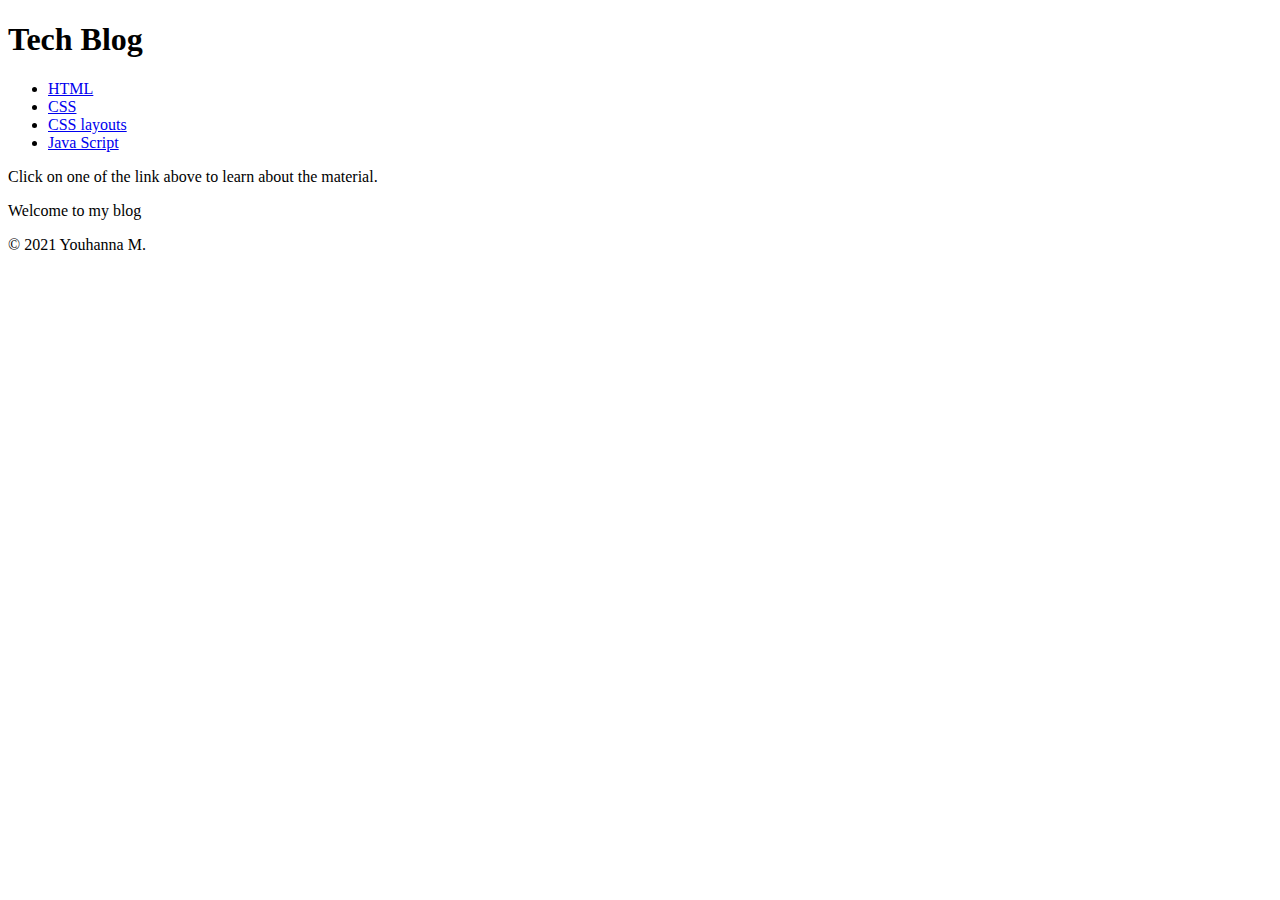
<file: index.html>
<!DOCTYPE html>
<html>
  <head>
    <title>Tech Blog</title>
  </head>
  <body>
    <header>
      <h1>Tech Blog</h1>
      <nav>
        <ul>
          <li><a href="html.html">HTML</a></li>
          <li><a href="css.html">CSS</a></li>
          <li><a href="csslayout.html">CSS layouts</a></li>
          <li><a href="javascript.html">Java Script</a></li>
        </ul>
      </nav>
    </header>
    <article>
      <p>Click on one of the link above to learn about the material.</p>
      <p>Welcome to my blog</p>
    </article>
    <footer>
      <p>&copy; 2021 Youhanna M.</p>
    </footer>
      <head>
<style>
a:hover {
  background-color: yellow;
}
</style>
</head>
<body>

</body>
  </body>
</html>
</file>
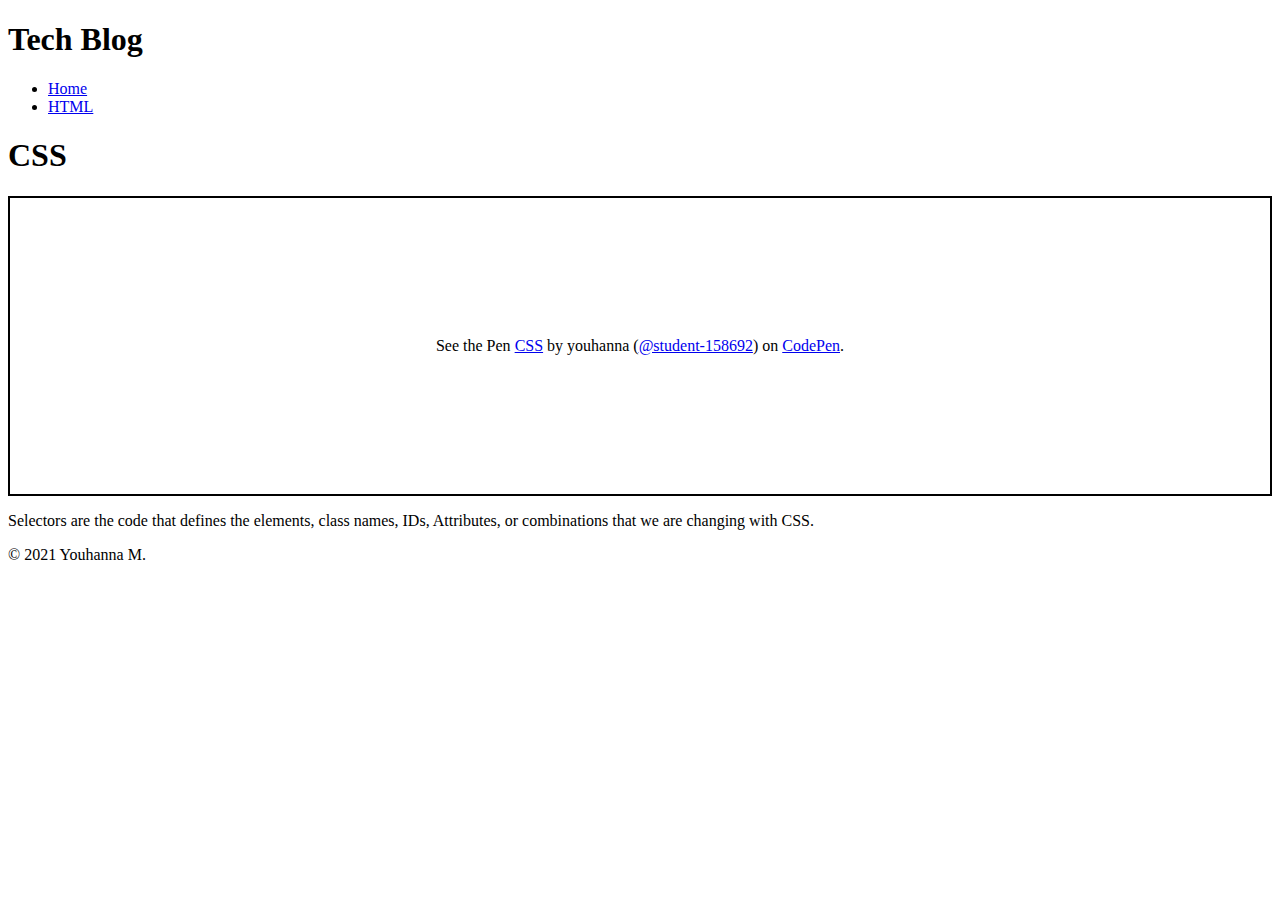
<file: CSS.html>
<!DOCTYPE html>
<html>
  <head>
    <title>HTML</title>
  </head>
  <body>
    <header>
      <h1>Tech Blog</h1>
      <nav>
        <ul>
          <li><a href="index.html">Home</a></li>
          <li><a href="html.html">HTML</a></li>
       </ul>
      </nav>
    </header>
    <article>
      
      <h1>CSS</h1>
<p class="codepen" data-height="300" data-default-tab="html,result" data-slug-hash="zYdZPoJ" data-user="student-158692" style="height: 300px; box-sizing: border-box; display: flex; align-items: center; justify-content: center; border: 2px solid; margin: 1em 0; padding: 1em;">
  <span>See the Pen <a href="https://codepen.io/student-158692/pen/zYdZPoJ">
  CSS</a> by youhanna (<a href="https://codepen.io/student-158692">@student-158692</a>)
  on <a href="https://codepen.io">CodePen</a>.</span>
</p>
<script async src="https://cpwebassets.codepen.io/assets/embed/ei.js"></script>
    <p>Selectors are the code that defines the elements, class names, IDs, Attributes, or combinations that we are changing with CSS.</p>
 </article>
    <footer>
      <p>&copy; 2021 Youhanna M.</p>
    </footer>
  </body>
</html>
</file>
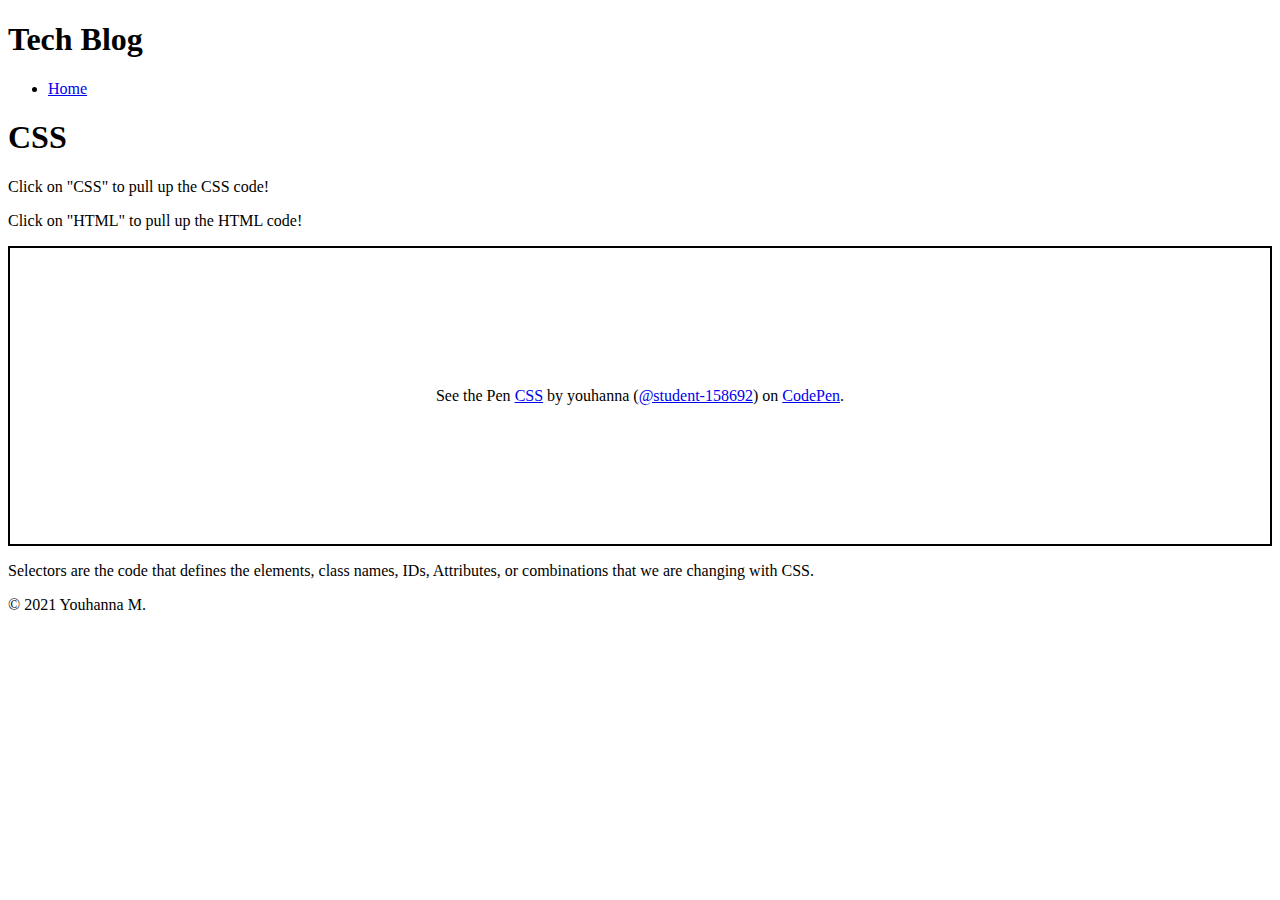
<file: css.html>
<!DOCTYPE html>
<html>
  <head>
    <title>css</title>
  </head>
  <body>
    <header>
      <h1>Tech Blog</h1>
      <nav>
        <ul>
          <li><a href="index.html">Home</a></li>
       </ul>
      </nav>
    </header>
    <article>
      
      <h1>CSS</h1>
      <p>Click on "CSS" to pull up the CSS code!</p>
        <p>Click on "HTML" to pull up the HTML code!</p>
<p class="codepen" data-height="300" data-default-tab="html,result" data-slug-hash="zYdZPoJ" data-user="student-158692" style="height: 300px; box-sizing: border-box; display: flex; align-items: center; justify-content: center; border: 2px solid; margin: 1em 0; padding: 1em;">
  <span>See the Pen <a href="https://codepen.io/student-158692/pen/zYdZPoJ">
  CSS</a> by youhanna (<a href="https://codepen.io/student-158692">@student-158692</a>)
  on <a href="https://codepen.io">CodePen</a>.</span>
</p>
<script async src="https://cpwebassets.codepen.io/assets/embed/ei.js"></script>
    <p>Selectors are the code that defines the elements, class names, IDs, Attributes, or combinations that we are changing with CSS.</p>
 </article>
    <footer>
      <p>&copy; 2021 Youhanna M.</p>
    </footer>
    <head>
<style>
a:hover {
  background-color: yellow;
}
</style>
</head>
<body>

</body>
  </body>
</html>
</file>
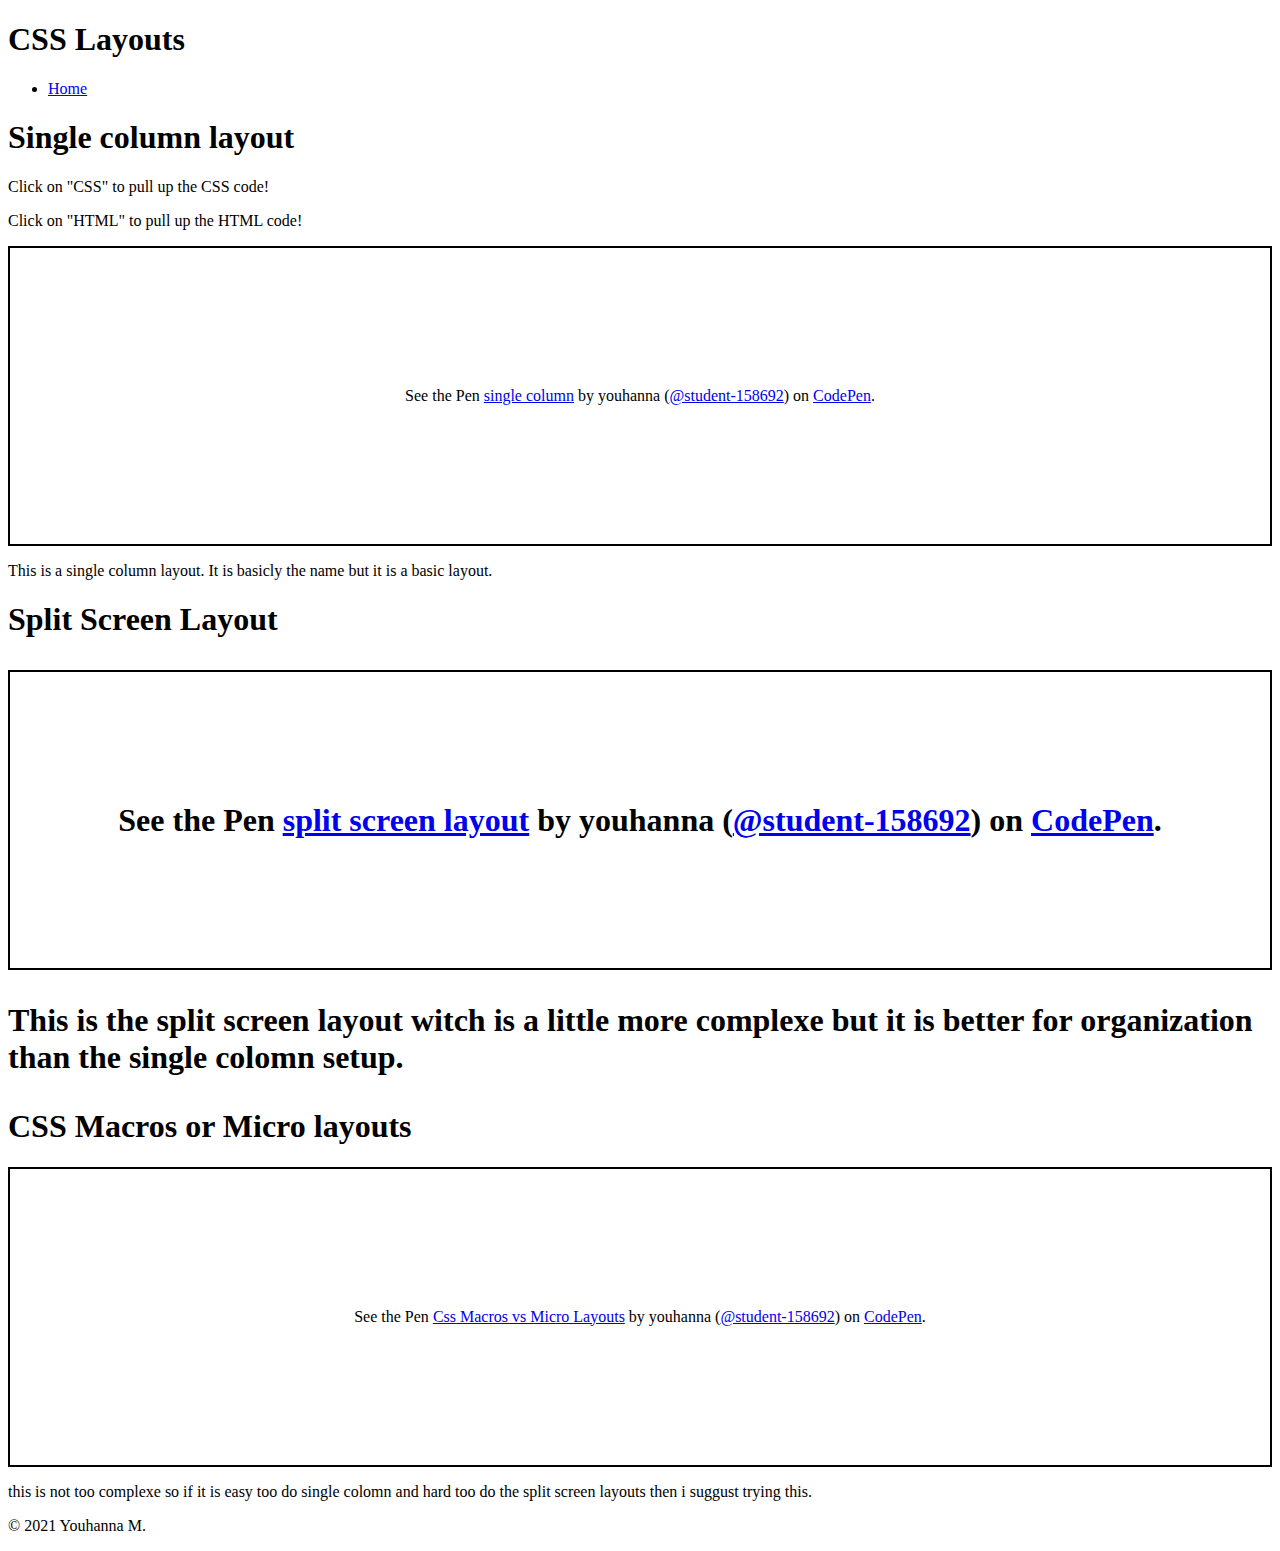
<file: csslayout.html>
<!DOCTYPE html>
<html>
  <head>
    <title>Single column Layout</title>
  </head>
  <body>
    <header>
      <h1>CSS Layouts</h1>
      <nav>
        <ul>
          <li><a href="index.html">Home</a></li>
        </ul>
        <h1> Single column layout</h1>
    <p>Click on "CSS" to pull up the CSS code!</p>
        <p>Click on "HTML" to pull up the HTML code!</p>
<p class="codepen" data-height="300" data-default-tab="html,result" data-slug-hash="VwzxXOa" data-user="student-158692" style="height: 300px; box-sizing: border-box; display: flex; align-items: center; justify-content: center; border: 2px solid; margin: 1em 0; padding: 1em;">
  <span>See the Pen <a href="https://codepen.io/student-158692/pen/VwzxXOa">
  single column</a> by youhanna (<a href="https://codepen.io/student-158692">@student-158692</a>)
  on <a href="https://codepen.io">CodePen</a>.</span>
</p>
<script async src="https://cpwebassets.codepen.io/assets/embed/ei.js"></script>
        <p>This is a single column layout. It is basicly the name but it is a basic layout.<p>
    <footer>
       </nav>
        <h1>Split Screen Layout<h1>
          <p class="codepen" data-height="300" data-default-tab="html,result" data-slug-hash="gOxKGMd" data-user="student-158692" style="height: 300px; box-sizing: border-box; display: flex; align-items: center; justify-content: center; border: 2px solid; margin: 1em 0; padding: 1em;">
  <span>See the Pen <a href="https://codepen.io/student-158692/pen/gOxKGMd">
  split screen layout</a> by youhanna (<a href="https://codepen.io/student-158692">@student-158692</a>)
  on <a href="https://codepen.io">CodePen</a>.</span>
</p>
<script async src="https://cpwebassets.codepen.io/assets/embed/ei.js"></script>
          <p>This is the split screen layout witch is a little more complexe but it is better for organization than the single colomn setup.</p>
          <h1> CSS Macros or Micro layouts</h1>
          <p class="codepen" data-height="300" data-default-tab="result" data-slug-hash="LYjBNvd" data-user="student-158692" style="height: 300px; box-sizing: border-box; display: flex; align-items: center; justify-content: center; border: 2px solid; margin: 1em 0; padding: 1em;">
  <span>See the Pen <a href="https://codepen.io/student-158692/pen/LYjBNvd">
  Css Macros vs Micro Layouts</a> by youhanna (<a href="https://codepen.io/student-158692">@student-158692</a>)
  on <a href="https://codepen.io">CodePen</a>.</span>
</p>
<script async src="https://cpwebassets.codepen.io/assets/embed/ei.js"></script>
          <p>this is not too complexe so if it is easy too do single colomn and hard too do the split screen layouts then i suggust trying this.</p>
    </header>
      <p>&copy; 2021 Youhanna M.</p>
    </footer>
  </body>
</html>
</file>
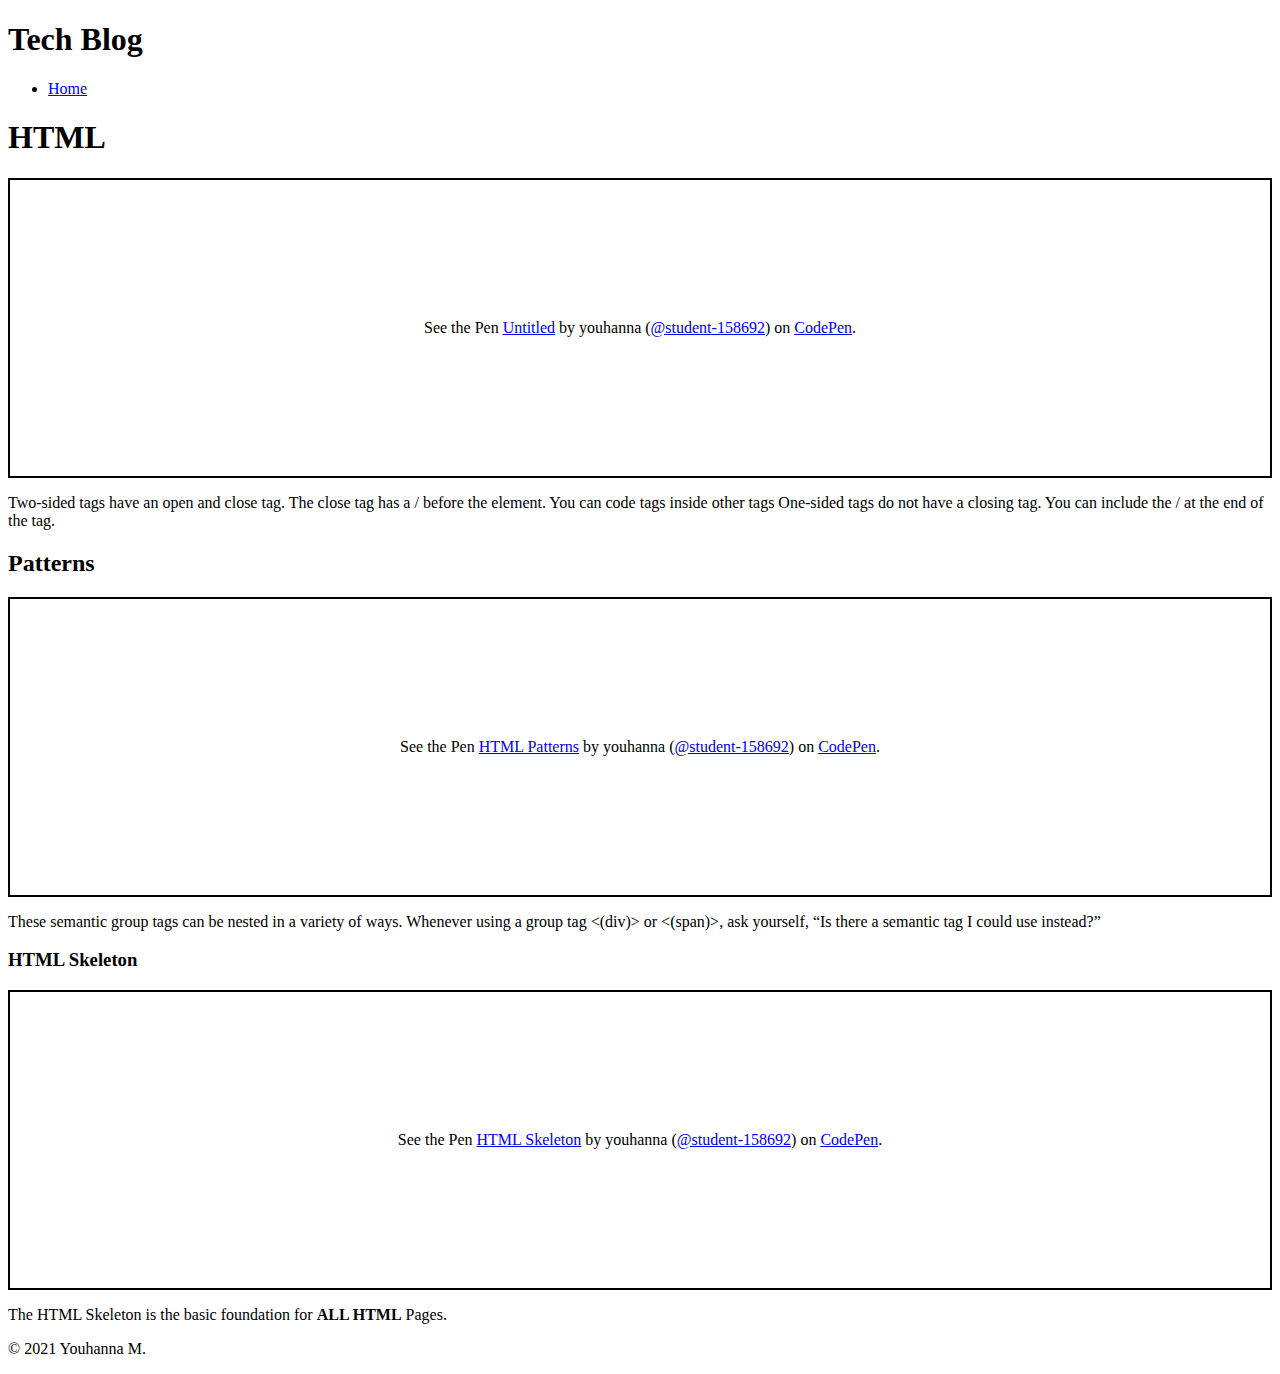
<file: html.html>
<!DOCTYPE html>
<html>
  <head>
    <title>HTML</title>
  </head>
  <body>
    <header>
      <h1>Tech Blog</h1>
      <nav>
        <ul>
          <li><a href="index.html">Home</a></li>
        </ul>
      </nav>
    </header>
    <article>
      
      <h1>HTML</h1>
      <p class="codepen" data-height="300" data-default-tab="html,result" data-slug-hash="oNeZGYq" data-user="student-158692" style="height: 300px; box-sizing: border-box; display: flex; align-items: center; justify-content: center; border: 2px solid; margin: 1em 0; padding: 1em;">
  <span>See the Pen <a href="https://codepen.io/student-158692/pen/oNeZGYq">
  Untitled</a> by youhanna (<a href="https://codepen.io/student-158692">@student-158692</a>)
  on <a href="https://codepen.io">CodePen</a>.</span>
</p>
<script async src="https://cpwebassets.codepen.io/assets/embed/ei.js"></script>
      <p>Two-sided tags have an open and close tag. The close tag has a / before the element. You can code tags inside other tags One-sided tags do not have a closing tag. You can include the  / at the end of the tag.</p>
      <h2>Patterns</h2>
<p class="codepen" data-height="300" data-default-tab="html,result" data-slug-hash="eYEvGGv" data-user="student-158692" style="height: 300px; box-sizing: border-box; display: flex; align-items: center; justify-content: center; border: 2px solid; margin: 1em 0; padding: 1em;">
  <span>See the Pen <a href="https://codepen.io/student-158692/pen/eYEvGGv">
  HTML Patterns</a> by youhanna (<a href="https://codepen.io/student-158692">@student-158692</a>)
  on <a href="https://codepen.io">CodePen</a>.</span>
</p>
<script async src="https://cpwebassets.codepen.io/assets/embed/ei.js"></script>
      <p>These semantic group tags can be nested in a variety of ways. Whenever using a group tag <(div)> or <(span)>, ask yourself, “Is there a semantic tag I could use instead?”</p>
      <h3>HTML Skeleton</h3>
      <!-- Codepen snippet -->
      <p class="codepen" data-height="300" data-default-tab="html,result" data-slug-hash="QWMpMaY" data-user="student-158692" style="height: 300px; box-sizing: border-box; display: flex; align-items: center; justify-content: center; border: 2px solid; margin: 1em 0; padding: 1em;">
  <span>See the Pen <a href="https://codepen.io/student-158692/pen/QWMpMaY">
  HTML Skeleton</a> by youhanna (<a href="https://codepen.io/student-158692">@student-158692</a>)
  on <a href="https://codepen.io">CodePen</a>.</span>
</p>
<script async src="https://cpwebassets.codepen.io/assets/embed/ei.js"></script>
      
      <p>The HTML Skeleton is the basic foundation for <strong>ALL HTML</strong> Pages.</p>
      
      
      
    </article>
    <footer>
      <p>&copy; 2021 Youhanna M.</p>
    </footer>
      <head>
<style>
a:hover {
  background-color: yellow;
}
</style>
</head>
<body>

</body>
  </body>
</html>
</file>
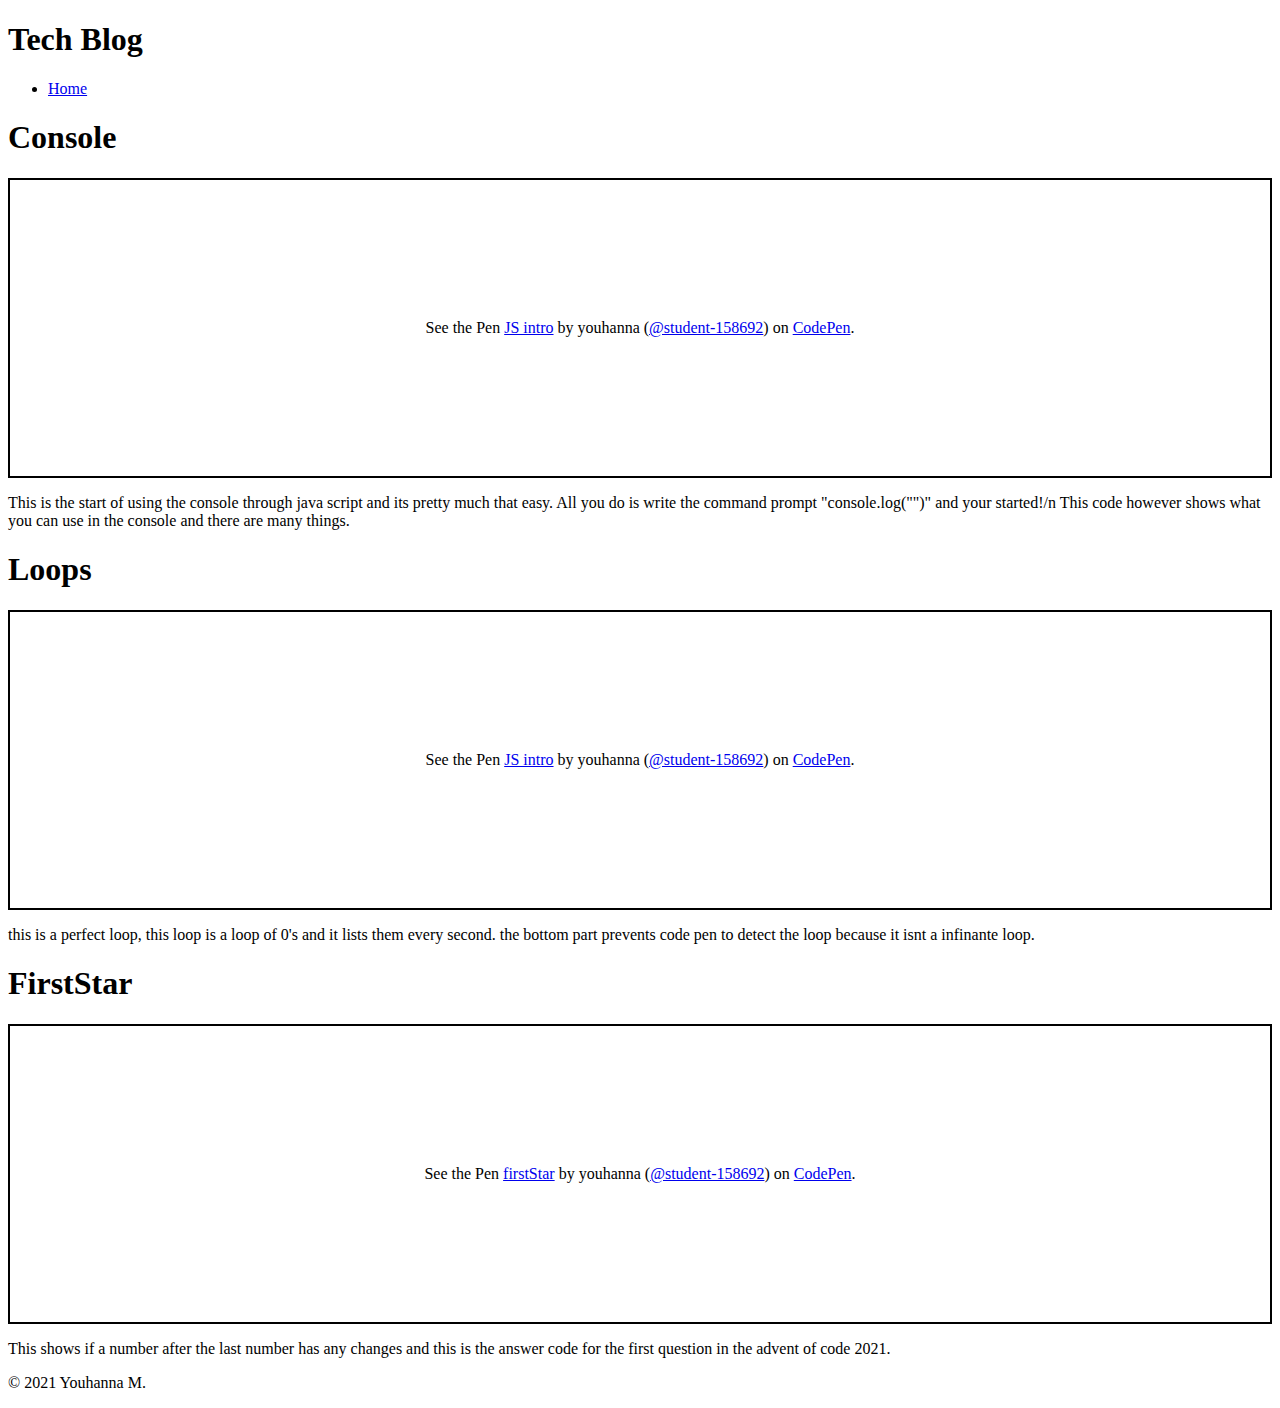
<file: javascript.html>
<!DOCTYPE html>
<html>
  <head>
    <title>HTML</title>
  </head>
  <body>
    <header>
      <h1>Tech Blog</h1>
      <nav>
        <ul>
          <li><a href="index.html">Home</a></li>
        </ul>
      </nav>
    </header>
    <article>
      <h1> Console </h1>
      <p class="codepen" data-height="300" data-default-tab="result" data-slug-hash="RwZmPjq" data-user="student-158692" style="height: 300px; box-sizing: border-box; display: flex; align-items: center; justify-content: center; border: 2px solid; margin: 1em 0; padding: 1em;">
  <span>See the Pen <a href="https://codepen.io/student-158692/pen/RwZmPjq">
  JS intro</a> by youhanna (<a href="https://codepen.io/student-158692">@student-158692</a>)
  on <a href="https://codepen.io">CodePen</a>.</span>
</p>
<script async src="https://cpwebassets.codepen.io/assets/embed/ei.js"></script>
      <p>This is the start of using the console through java script and its pretty much that easy. All you do is write the command prompt "console.log("")" and your started!/n This code however shows what you can use in the console and there are many things.</p>
      <h1> Loops</h1>
      <p class="codepen" data-height="300" data-default-tab="result" data-slug-hash="RwZmPjq" data-user="student-158692" style="height: 300px; box-sizing: border-box; display: flex; align-items: center; justify-content: center; border: 2px solid; margin: 1em 0; padding: 1em;">
  <span>See the Pen <a href="https://codepen.io/student-158692/pen/RwZmPjq">
  JS intro</a> by youhanna (<a href="https://codepen.io/student-158692">@student-158692</a>)
  on <a href="https://codepen.io">CodePen</a>.</span>
</p>
<script async src="https://cpwebassets.codepen.io/assets/embed/ei.js"></script>
      <p>this is a perfect loop, this loop is a loop of 0's and it lists them every second. the bottom part prevents code pen to detect the loop because it isnt a infinante loop.</p>
      <h1>FirstStar</h1>
      <p class="codepen" data-height="300" data-default-tab="js,result" data-slug-hash="jOGqLqK" data-user="student-158692" style="height: 300px; box-sizing: border-box; display: flex; align-items: center; justify-content: center; border: 2px solid; margin: 1em 0; padding: 1em;">
  <span>See the Pen <a href="https://codepen.io/student-158692/pen/jOGqLqK">
  firstStar</a> by youhanna (<a href="https://codepen.io/student-158692">@student-158692</a>)
  on <a href="https://codepen.io">CodePen</a>.</span>
</p>
<script async src="https://cpwebassets.codepen.io/assets/embed/ei.js"></script>
      This shows if a number after the last number has any changes and this is the answer code for the first question in the advent of code 2021.
    </article>
    <footer>
      <p>&copy; 2021 Youhanna M.</p>
    </footer>
      <head>
<style>
a:hover {
  background-color: yellow;
}
</style>
</head>
<body>

</body>
  </body>
</html>
</file>
